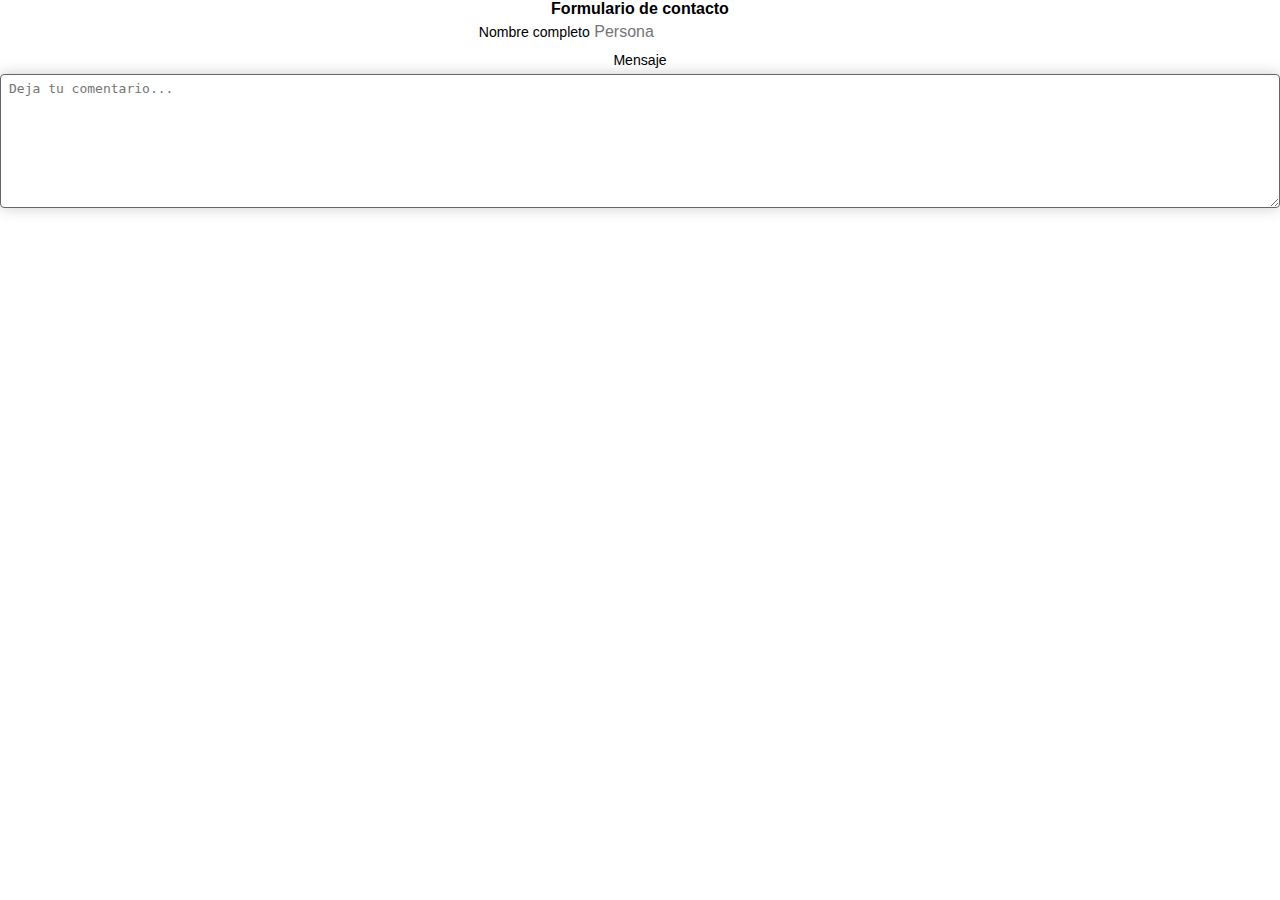
<file: contacto copy.html>
<!DOCTYPE html>
<html lang="en">
<head>
    <meta charset="UTF-8">
    <meta name="viewport" content="width=device-width, initial-scale=1.0">
    <link rel="stylesheet" href="style.css" />
    <title>Document</title>
</head>
<body>
    <form id="fopo">
        <h2>Formulario de contacto</h2>
        <div class="form_input">
            <label for="nombre">Nombre completo</label>
            <input type="text" placeholder="Persona" id="nombre">
        </div>
        <div class="form_input">
            <label for="mensaje">Mensaje</label>
            <textarea rows="8" placeholder="Deja tu comentario..." id="mensaje"></textarea>
        </div>
    </form>
</body>
</html>
</file>
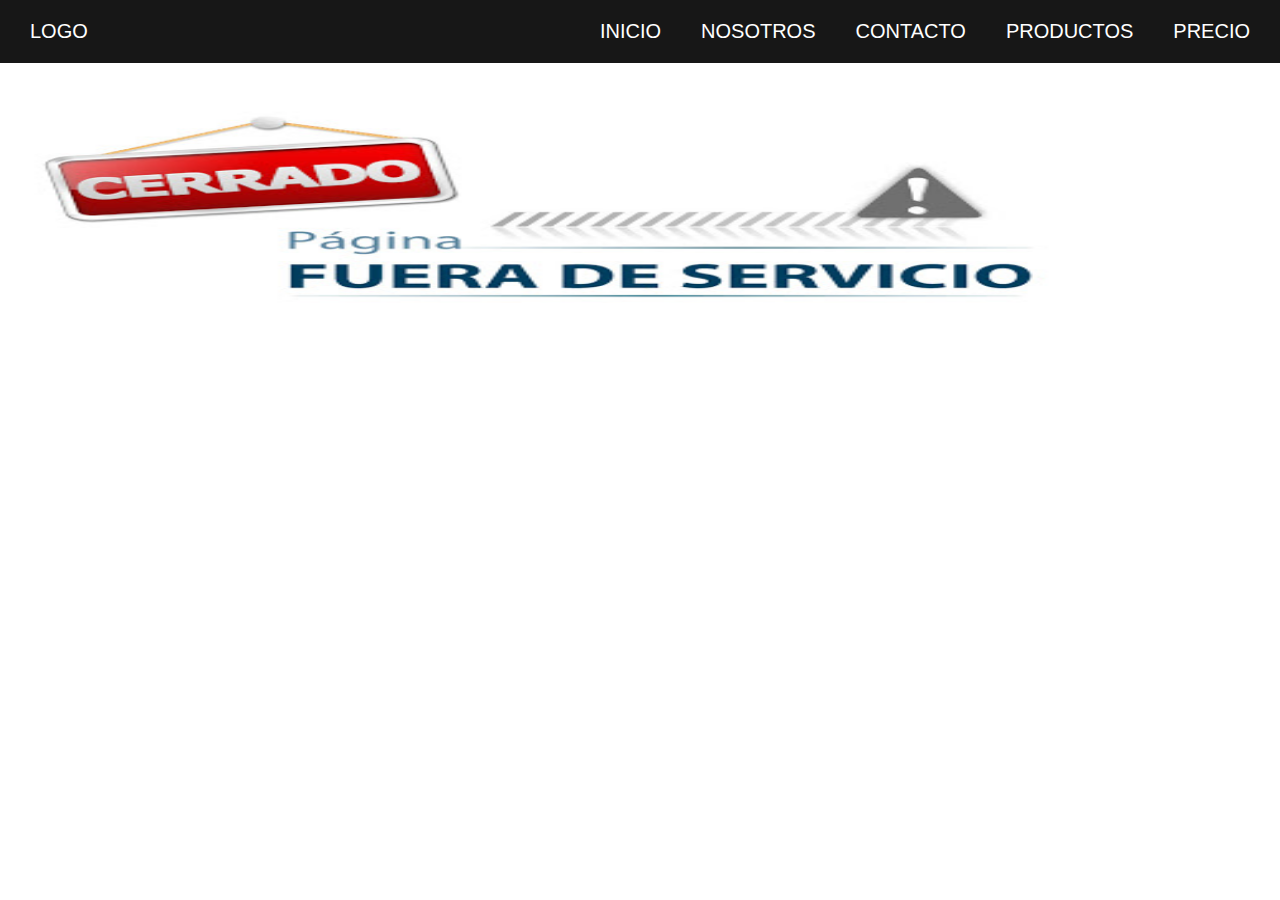
<file: nosotros.html>
<!DOCTYPE html>
<html lang="en">
<head>
    <meta charset="UTF-8">
    <link rel="stylesheet" href="style.css" />
    <meta name="viewport" content="width=device-width, initial-scale=1.0">
    <title>Document</title>
</head>
<body>
    
    <div class="head">

        <div class="logo">
            <a href="#">logo</a>
        </div>

        <nav class="navbar">
            <a href="index.html">Inicio</a>
            <a href="nosotros.html">Nosotros</a>
            <a href="contacto.html">Contacto</a>
            <a href="productos.html">Productos</a>
            <a href="precios.html">Precio</a>
        </nav>

    </div>

    <section class="FueraServicio">

        <h1 class="Fuera">¡Fuera de Servicio!</h1>
        <p>Lamentamos las Molestias, por motivos de remodelaciones de la pagina actualmente nos encontramos fuera de servicio, sin embargo esperamos estar de nuevo en los proximos dias.</p>
            <figure>
                <img src="img/Fuera.png" height="220px" width="100%" alt="Mapa">
            </figure>
    </section>

</body>
</html>
</file>
<file: style.css>
*{
    margin: 0;
    padding: 0;
    border: 0;
    font-size: 100%;
    vertical-align: baseline;
}

body{
    text-align: center;
    font-family:sans-serif;
}

.head {
    display: flex;
    align-items: center;
    justify-content: space-between;
    height: 63px;
    background-color: #171717;
    position: fixed;
    width: 100%;
    z-index: 100;
}

.navbar{
    display: flex;
    margin-right: 10px;

}

.logo {
    margin-left: 30px;
}

.logo a{
    text-decoration: none;
    color: #fff;
    text-transform: uppercase;
    font-size: 20px;
}

.navbar a{
    display: block;
    padding: 20px 20px;
    color: #fff;
    text-decoration: none;
    text-transform: uppercase;
    font-size: 20px;
}

.navbar a:hover{
    background: #424141;
}

.header{
    display: flex;
    justify-content: center;
    align-items: center;
}

.header{
    height: 60vh !important;
    background: url(.../img/header.jpg) no-repeat center;
    background-size: cover;
}

.title{
    margin-bottom: 40px;
    font-size: 60px;
    font-weight: 600;
    text-transform: uppercase;
    color: #fff;
}

p {
    margin-bottom: 40px;
    font-size: 18x;
    color: #fff;
    padding: 0 100px;
}

.btn {
    display: inline-block;
    margin-top: 15px;
    padding: 10px 40px;
    border: 2px solid #9c27b0;
    color: #fff;
    text-decoration: none;
    background: #9c27b0;
}

.btn:hover{
    background:none
}

.btn-home {
    display: flex;
}

.btn-home a{
    margin: 0 10px ;
}

.content {
    height: 50vh;
    display: flex;
    flex-direction: column;
    justify-content: center;
    align-items: center;
}

.sau {
    padding: 30px;
    background: #1f1d1d;
}

.box-container{
    display: flex;
    justify-content: center;
    flex-wrap: wrap;
    text-align: center;
}

.box-container .box{
    height: 11rem;
    width: 17rem;
    background: #101010;
    text-align: center;
    border-radius: 1rem;
    box-shadow: 0 .3rem 5rem rgb(0, 0, .5);
    margin: 2rem;
}

.box-container .box i {
    height: 3rem;
    width: 3rem;
    line-height: 3rem;
    text-align: center;
    border-radius: 50%;
    color: #fff;
    background:#9c27b0 ;
    font-size: 2rem;
    margin: 1rem 0;
}

.box-container .box h3{
    font-size: 20px;
    color: #9c27b0;
}

.box-container .box p{
    padding: 0 15px;
    font-size: 16px;
}

.about{
    background: #171717;
}

.price{
    background: url(.../img/costos.jpg) no-repeat center;
    background-attachment: fixed;
    background-size: cover;
    text-align: center;
}

.contact{
    padding-top: 20px;
    background: #171717;
    padding-bottom: 0;
}

@media (max-width: 768px) {

    .title{
        margin-bottom: 0;
        font-size:40px;
    }

    .sau {
        height: 120hv;
    }

    .navbar{
        display: none;
    }
}

/* Varios*/

.makunga {
    font-size:40px;
    background-color: #171717;
    color: #bda310;
}

.makunga2 {
    background-color: #171717;
    color: #bdac10;
    font-size: 20px;
}

.FueraServicio{
    padding-bottom: 100px;
    color: #101010;
}

/* Varios*/

/* CONTACTO*/

#Cuerpo{
    margin: 0;
    font-family: sans-serif;
    color: #444;
    background-color: #222;
}

#form{
    background-color: transparent;
    padding: 20px;
    max-width: 500px;
    margin: auto;
    box-shadow: 0px 0px 55px #fff2;
    margin-top: 50px;
    border-radius: 8px;
    font-size:15px;
}

#form h2 {
    text-align: center;
    margin: 0;
    margin-bottom:10px;
    text-transform: uppercase;
    font: weight 100px;
    font-size: 1.3em;
    padding:10px;
}

#form .form_input {
    padding: 6px 20px;
}

#form input, textarea{
    width: 100%;
    box-sizing: border-box;
    padding: 6px 8px;
    border: none;
    border: 1px solid #666;
    box-shadow: 0px 0px 15px #0003;
    background-color: transparent;
    border-radius: 4px;color: #eee;
    color: yellow;
}

#form textarea{
    min-width: 100%;
    resize: none;
    min-height: 102px;
    font-family: sans-serif;
}
label {
    font-size: 0.88em;
    line-height: 2;
}

.checkbox{
    width: auto;
    height: 10px;
}

/* CONTACTO*/
</file>
